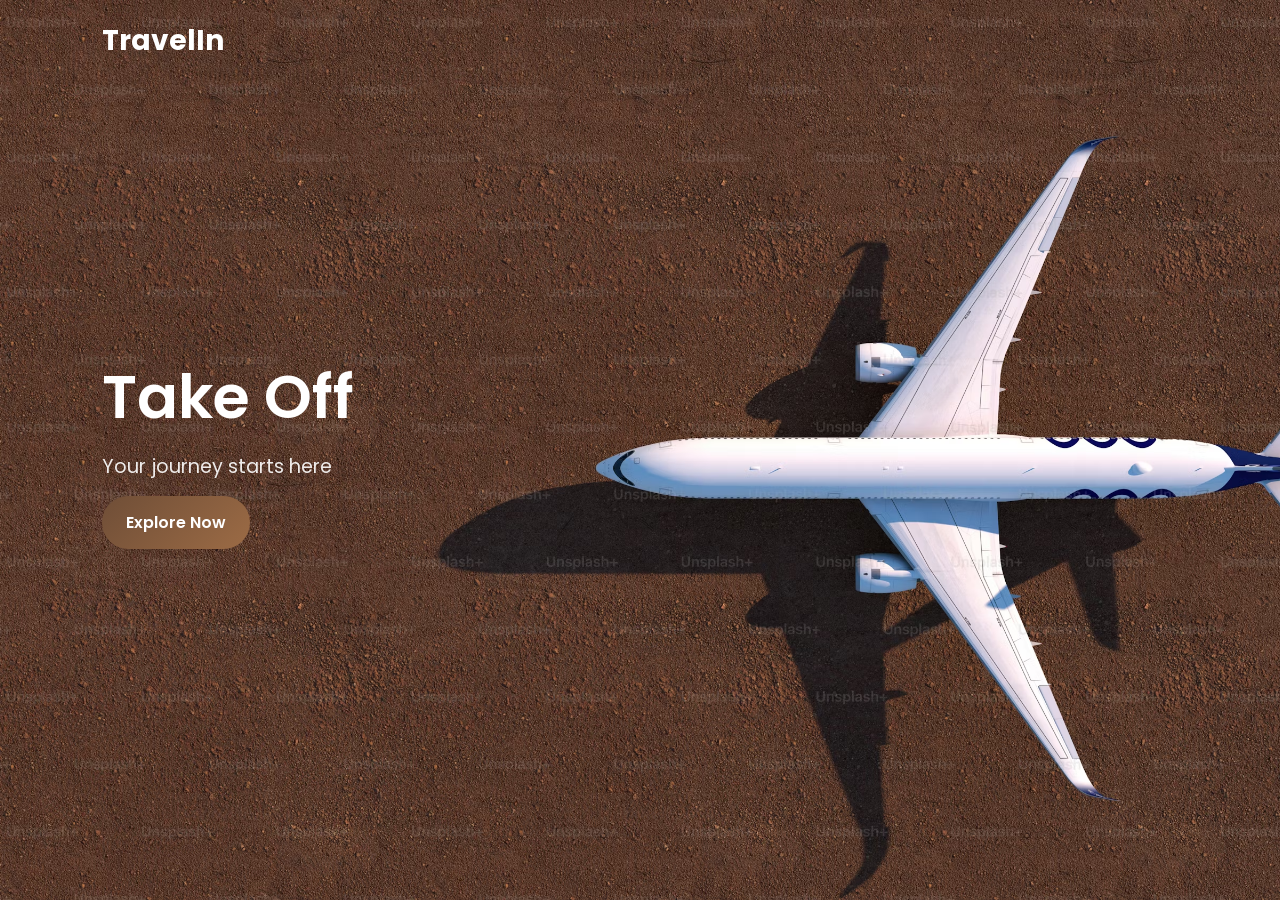
<file: index.html>
<!DOCTYPE html>
<html lang="en">
<head>
    <meta charset="UTF-8">
    <title>TravelIn</title>
    <link rel="icon" type="image/x-icon" href="traveliniconplane.svg">
    <link rel="stylesheet" href="style.css">
    <link href="https://fonts.googleapis.com/css2?family=Poppins:wght@300;400;600;700&display=swap" rel="stylesheet">
</head>
<body>

<section class="hero">
    <div class="logo">TravelIn</div>
    <div class="content">
        <h1>Take Off</h1>
        <p>Your journey starts here</p>
         <a href="home.html" class="btn">Explore Now</a>
    </div>
</section>

</body>
</html>
</file>
<file: style.css>
* {
  margin: 0;
  padding: 0;
  box-sizing: border-box;
  font-family: "Poppins", sans-serif;
}

.hero {
  height: 100vh;
  background-image: url("travelinhero.avif");
  background-size: cover;
  background-position: center;
  position: relative;
}
.logo {
  font-weight: 700;
  font-size: 28px;
  padding-left: 8%;
  color: white;
  position: absolute;
  top: 20px;
  font-family: "Poppins", sans-serif;
}

.overlay {
  position: absolute;
  inset: 0;
  background: linear-gradient(
    to right,
    rgba(0, 0, 0, 0.55),
    rgba(0, 0, 0, 0.15)
  );
}

.content {
  position: relative;
  z-index: 2;
  height: 100%;
  display: flex;
  flex-direction: column;
  justify-content: center;
  padding-left: 8%;
  max-width: 450px;
  color: white;
}

.content h1 {
  font-size: 3.8rem;
  font-weight: 600;
  margin-bottom: 10px;
}

.content p {
  font-size: 1.2rem;
  opacity: 0.9;
  margin-bottom: 30px;
}

.content button {
  width: fit-content;
  padding: 12px 30px;
  background: transparent;
  border: 1px solid white;
  color: white;
  border-radius: 30px;
  font-size: 1rem;
  cursor: pointer;
  transition: 0.3s;
}

.content button:hover {
  background: white;
  color: black;
}

.btn {
  display: inline-block;
  width: max-content;
  align-self: flex-start;

  margin-top: -15px;

  padding: 14px 24px;

  background: linear-gradient(135deg, #6f4e37, #9c6b45);
  color: white;

  text-decoration: none;
  font-size: 16px;
  font-weight: 600;

  border-radius: 50px;
  transition: 0.3s ease;
}

.btn:hover {
  background: linear-gradient(135deg, #5a3e2b, #7f5539);
  transform: translateY(-2px);
}
</file>
